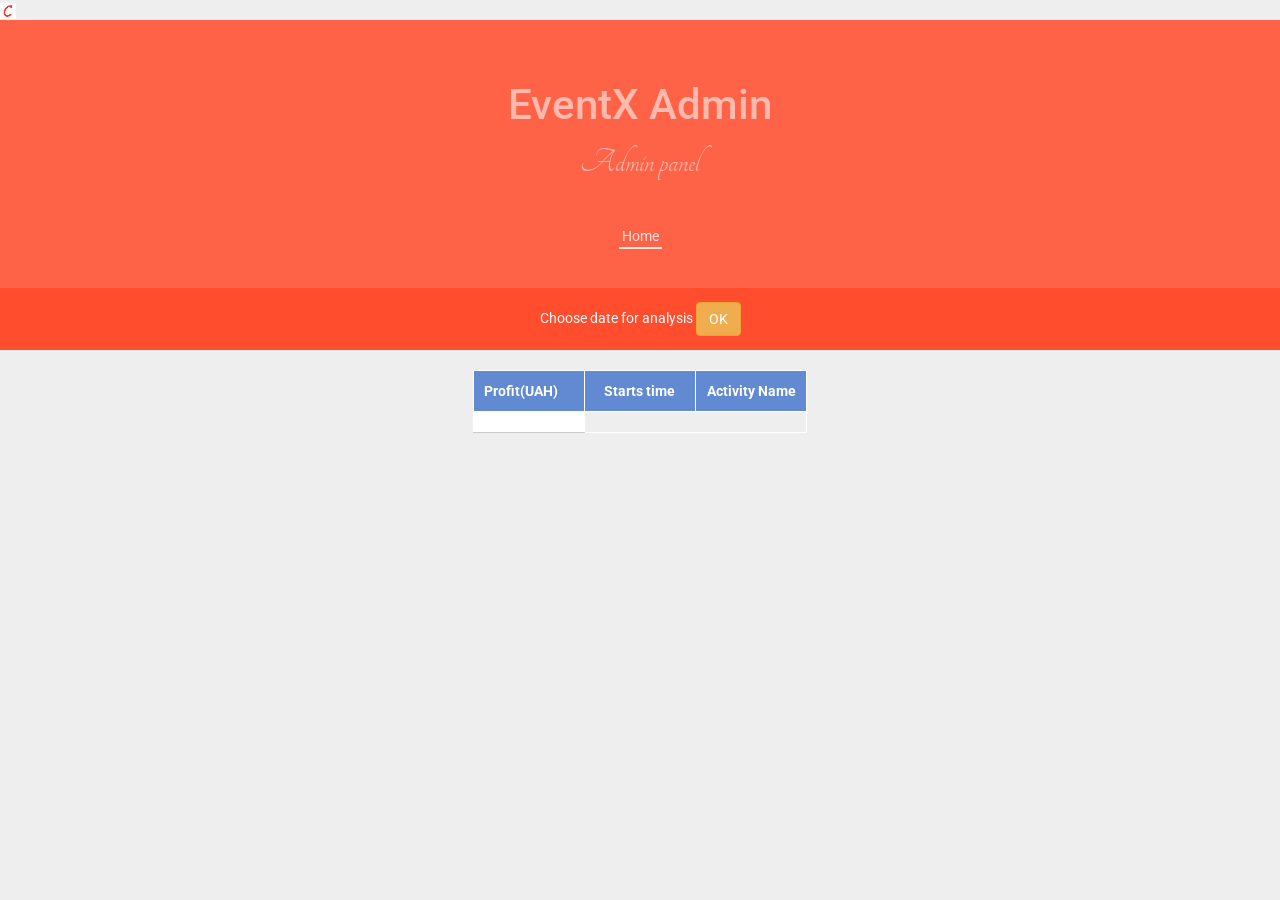
<file: src/main/webapp/WEB-INF/pages/adminPage.html>
<!DOCTYPE html>
<html>
<head>
    <title>Admin panel</title>
    <img src="../../resources/img/favicon.ico"/>
    <link rel="stylesheet" href="../../resources/css/bootstrap.css">
    <link rel="stylesheet" href="../../resources/css/admin-style.css">

</head>


<body>
    <div class="about-header">
        <h1>EventX Admin</h1>
            <p>Admin panel</p>
        <div class="link">
            <a href="${pageContext.request.contextPath}/index">Home</a>
        </div>
    </div>
    <div class="nav">
        <div class="wrapper">
            <form:form method="POST" commandName="statistics" action="${pageContext.request.contextPath}/chosenDate">
                <span>Choose date for analysis</span>
                <form:select path="date" items="${calendar}"></form:select>
                <input class="btn btn-warning ok-btn" type="submit" value="OK"/>
            </form:form>
        </div>
    </div>

    <c:if test="${statistics.filled == true}">
        <table border="1px" cellpadding="0" cellspacing="0" >
            <thead>
            <tr>
                <th width="15%">Profit(UAH)</th><th width="10%">Starts time</th><th width="10%">Activity Name</th>
            </tr>
            </thead>
            <tbody>
            <c:forEach var="innerList" items="${statistics.rows}">
                <tr>
                    <c:forEach var="cell" items="${innerList}">
                        <td><c:out value="${cell}"></c:out></td>
                    </c:forEach>
                </tr>
            </c:forEach>
            </tbody>
        </table>
    </c:if>

    <script src="../../resources/js/bootstrap.js"></script>
</body>
</html>
</file>
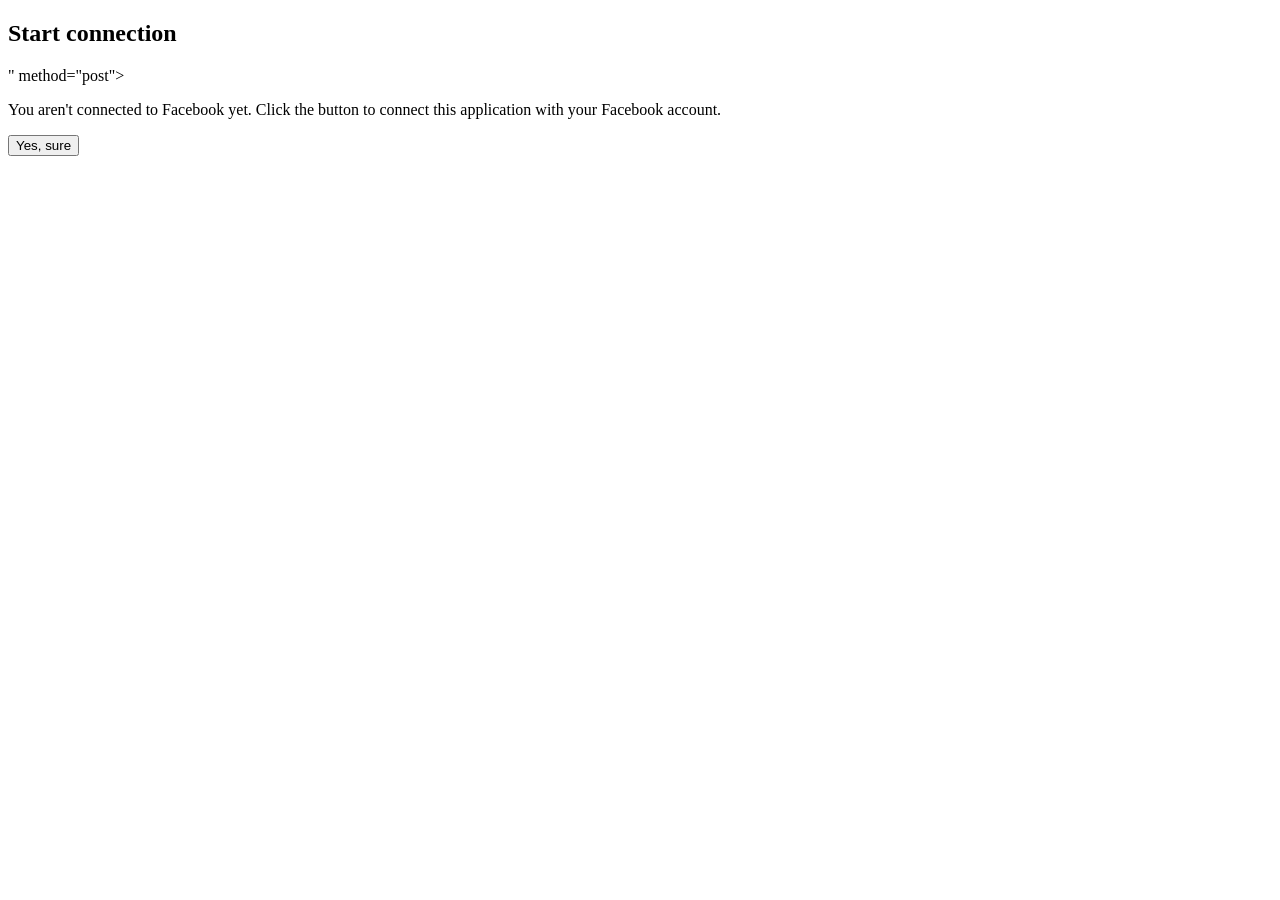
<file: src/main/webapp/WEB-INF/pages/connect/facebookConnect.html>
<!DOCTYPE html>
<html>
<head>
    <title>Connection to Facebook</title>
</head>
    <body>
    <h2>Start connection</h2>
        <form action="<spring:url value="/connect/facebook"/>" method="post">
            <div id="info">
                <p>You aren't connected to Facebook yet. Click the button to connect this application with
                    your Facebook account.
                </p>
                <button type="submit">Yes, sure</button>
            </div>
        </form>
    </body>
</html>
</file>
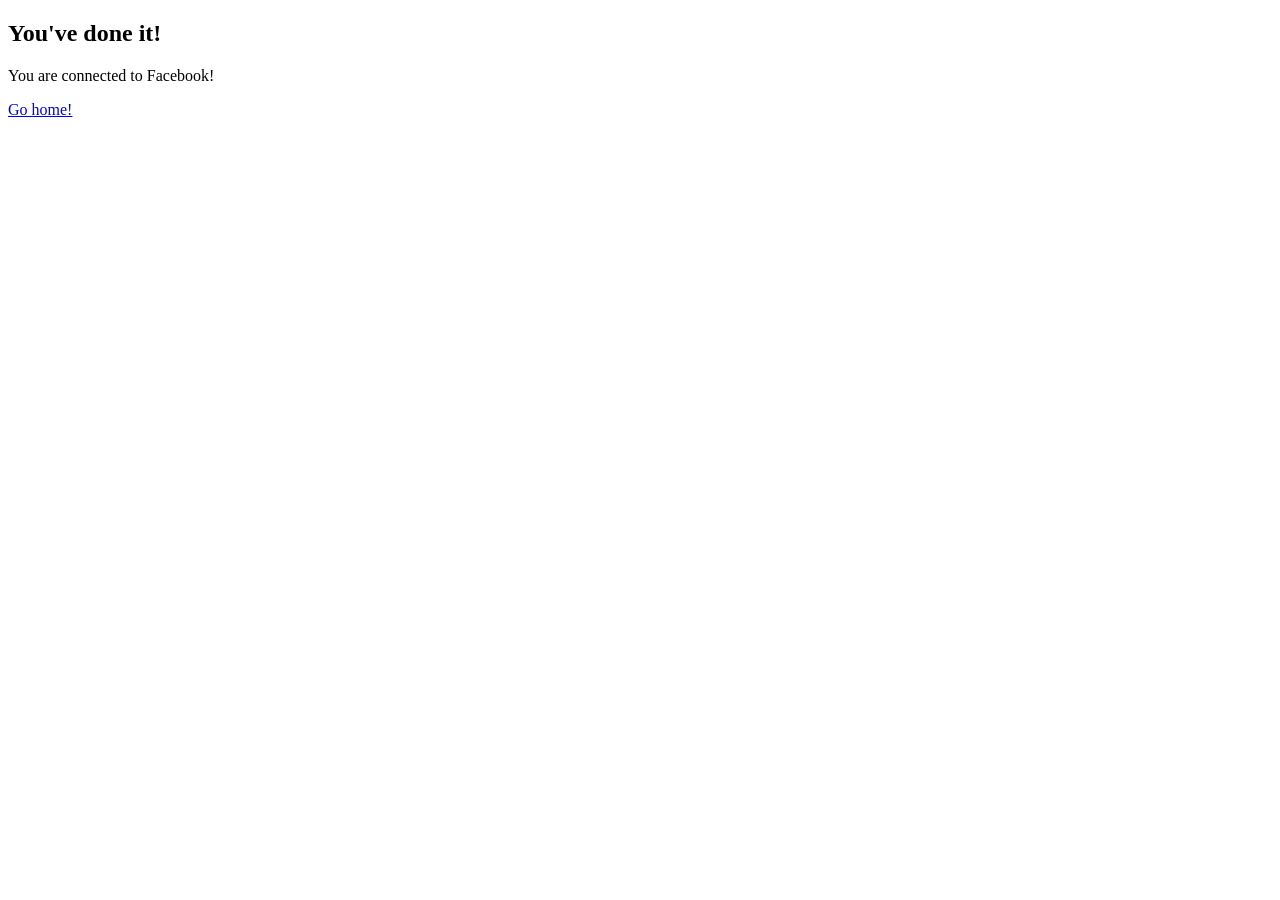
<file: src/main/webapp/WEB-INF/pages/connect/facebookConnected.html>
<!DOCTYPE html>
<html>
<head>
    <title>Facebook congratulations!</title>
</head>
<body>
<h2>You've done it!</h2>

<div id="info">
    <p>You are connected to Facebook!</p>
    <a href="${pageContext.request.contextPath}/user/authWithFacebook">Go home!</a>
</div>

</body>
</html>
</file>
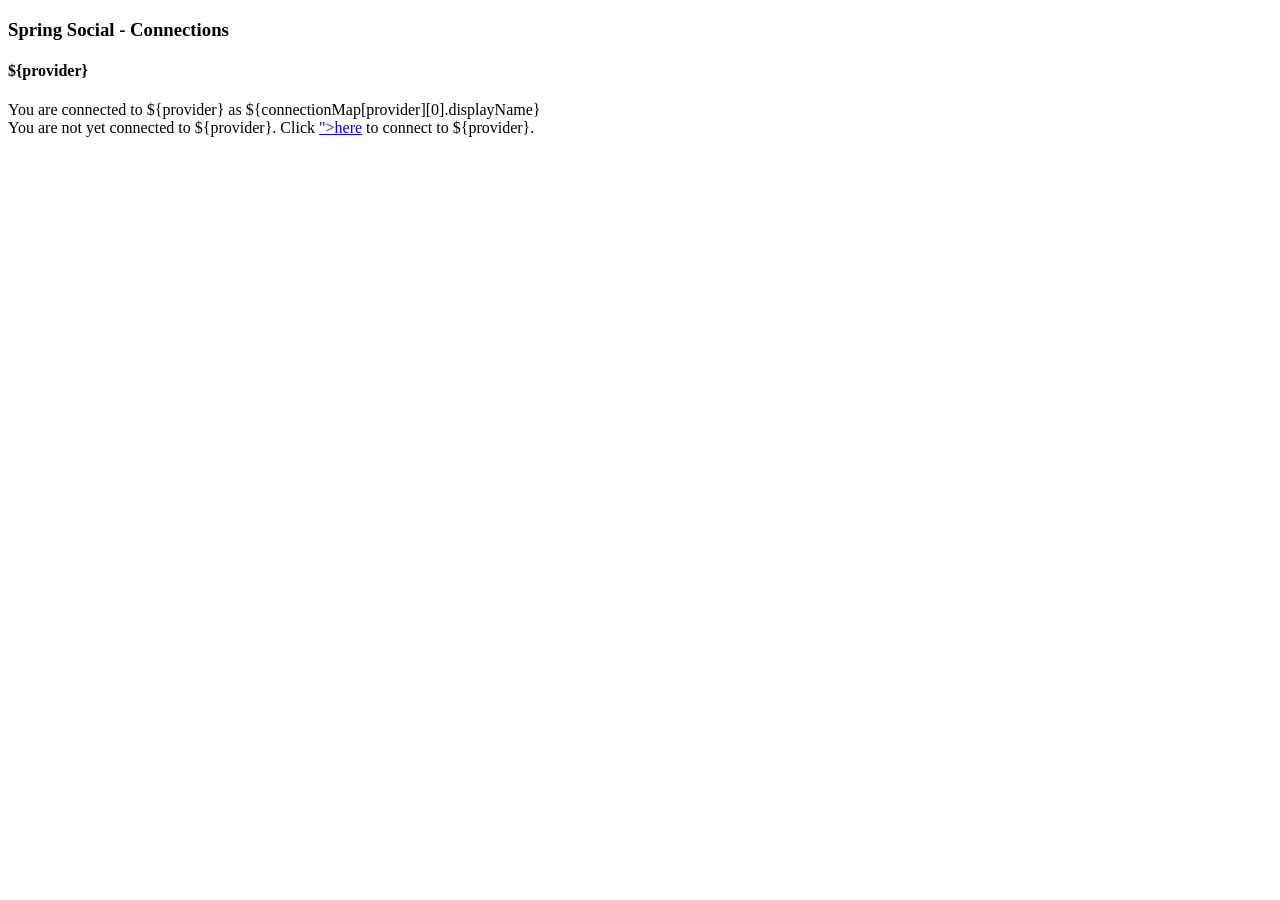
<file: src/main/webapp/WEB-INF/pages/connect/status.html>
<!DOCTYPE html>
<html>
<head>
    <title>Spring Social - Connections</title>
</head>
<body>
<h3>Spring Social - Connections</h3>
<c:forEach items="${providerIds}" var="provider">
    <h4>${provider}</h4>
    <c:if test="${not empty connectionMap[provider]}">
        You are connected to ${provider} as ${connectionMap[provider][0].displayName}
    </c:if>
    <c:if test="${empty connectionMap[provider]}">
        <div>
            You are not yet connected to ${provider}. Click <a href="<spring:url
value="/connect/${provider}"/>">here</a> to connect to ${provider}.
        </div>
    </c:if></c:forEach>
</body>
</html>
</file>
<file: src/main/webapp/resources/css/admin-style.css>
@import url(http://fonts.googleapis.com/css?family=Allan:400,700);
@import url(http://fonts.googleapis.com/css?family=Tangerine);
@import url(http://fonts.googleapis.com/css?family=Roboto);
body {
    background-color: #eee;
    margin: 0;
    font-family: "Roboto", sans-serif;
}
#instruction {
    color: #fff;
    margin-right: 10px;
}
.nav {
    text-align: center;
    background-color: #ff4d2d;
}
.wrapper {
    margin: 0 auto;
    width: 20%;
    padding: 1em;
}
.wrapper span {
    color: #fff;
}
.nav a {
    padding: 2em;
    display: inline-block;
    text-decoration: none;
    color: #eee;
    -webkit-transition: all 0.2s linear;
    -moz-transition: all 0.2s linear;
    -ms-transition: all 0.2s linear;
    -o-transition: all 0.2s linear;
    transition: all 0.2s linear;
}
.nav a:hover {
    background-color: #ff816b;
    -webkit-transition: all 0.2s linear;
    -moz-transition: all 0.2s linear;
    -ms-transition: all 0.2s linear;
    -o-transition: all 0.2s linear;
    transition: all 0.2s linear;
}

#ok-btn {
    margin-top: 1em;
}
.about-header {
    margin: 0;
    background-color: tomato;
    top: 0;
    padding: 3em;
    color: #ffb9ad;
    text-align: center;
}
.about-header h1 {
    text-align: center;
    font-size: 3em;
}
.about-header p {
    font-size: 2.5em;
    font-family: "Tangerine", cursive;
}
.link {
    display: block;
    padding-top: 2em;
}
.about-header a {
    border-bottom: 2px solid #ffe5e0;
    text-decoration: none;
    color: #ffe5e0;
    padding: 3px;
    -webkit-transition: all 0.3s linear;
    -moz-transition: all 0.3s linear;
    -ms-transition: all 0.3s linear;
    -o-transition: all 0.3s linear;
    transition: all 0.3s linear;
}
.about-header a:hover {
    color: tomato;
    background: #ffe5e0;
    -webkit-transition: all 0.3s linear;
    -moz-transition: all 0.3s linear;
    -ms-transition: all 0.3s linear;
    -o-transition: all 0.3s linear;
    transition: all 0.3s linear;
}


/* table style*/
table {
    margin: 20px auto;
    border-collapse: collapse;
    border: 1px solid #fff;
}

tr { background-color: #fff; }
tr:nth-child(2n){ background-color: #F0F5F5;}

td {
    padding: 10px;
    border-collapse: collapse;
    border-bottom: 1px solid #cccccc;
    text-align: center;
}

td:last-child { text-align: right}

th {
    width: 33%;
    padding: 10px;
    border-bottom: 1px solid #fff;
    color: #fff;
    background-color: #618ad2;
    text-align: center;
}
th:first-child { text-align: left;}
th:last-child { text-align: right;}

/* select */
select {
    background:url("data:image/svg+xml;utf8,<svg xmlns='http://www.w3.org/2000/svg' width='50px' height='50px'><polyline points='46.139,15.518 25.166,36.49 4.193,15.519'/></svg>");
    background-color: #CCCCFF;
    background-repeat:no-repeat;
    background-position: right 0px top 16px;
    background-size: 16px 16px;
    color: #fff;
    cursor: pointer;
    padding: 12px;
    width: auto;
    font-size: 16px;
    font-weight: bold;
    color: #fff;
    text-align: center;
    text-shadow:0 -1px 0 rgba(0, 0, 0, 0.25);
    border-radius: 3px;
    -webkit-border-radius:3px;
    -webkit-appearance: none;
    border:0;
    outline:0;
    -webkit-transition: 0.3s ease all;
        -moz-transition: 0.3s ease all;
            -ms-transition: 0.3s ease all;
                -o-transition: 0.3s ease all;
                    transition: 0.3s ease all;
}
select:hover {
    background-color: #618AD2;
}
select:focus, select:active {
    border:0;
    outline:0;
}
</file>
